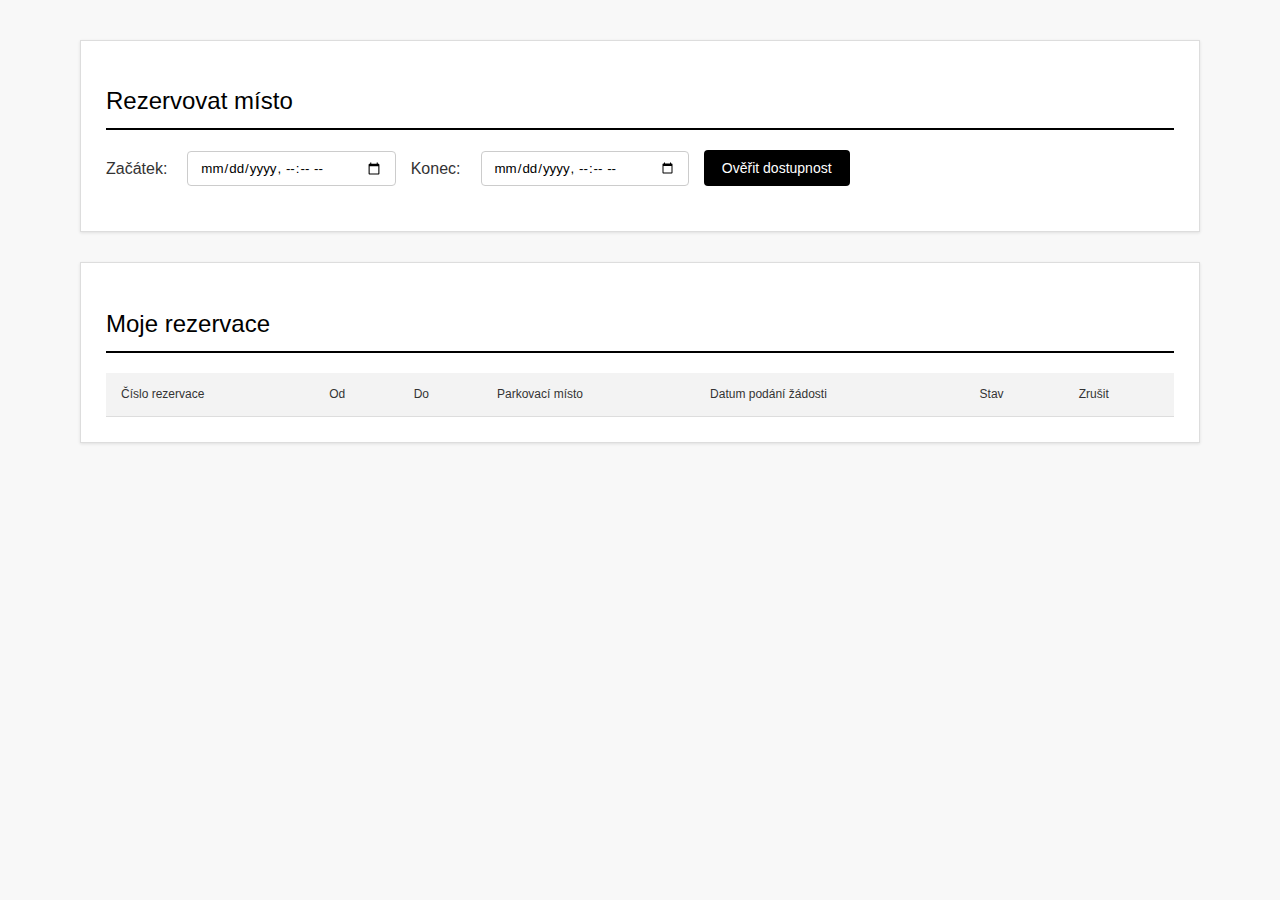
<file: wwwroot/demo/index.html>
﻿<!DOCTYPE html>
<html>
<head>
    <title>Rezervace | ParkingReservation</title>
    <link rel="stylesheet" href="styles/style.css">
</head>
<body>
    <script src="https://alcdn.msauth.net/browser/2.38.2/js/msal-browser.min.js"></script>
    <script src="scripts/auth.js"></script>

    <section id="check-aviability">
        <h1>Rezervovat místo</h1>
        <form id="get-spaces">
            <label for="begins-at">Začátek:</label>
            <input type="datetime-local" id="begins-at" name="begins-at" step="1800">
            <label for="ends-at">Konec:</label>
            <input type="datetime-local" id="ends-at" name="ends-at" step="1800">
            <input type="submit" value="Ověřit dostupnost">
        </form>
        <div id="available">

        </div>
    </section>

    <section id="my-reservations">
        <h1>Moje rezervace</h1>
        <table id="my">
            <tr>
                <th>Číslo rezervace</th>
                <th>Od</th>
                <th>Do</th>
                <th>Parkovací místo</th>
                <th>Datum podání žádosti</th>
                <th>Stav</th>
                <th>Zrušit</th>
            </tr>
        </table>
    </section>
    <div id="make-reservation-result">

    </div>


    <script src="https://code.jquery.com/jquery-3.7.1.min.js"></script>
    <script src="scripts/user.js"></script>

</body>
</html>
</file>
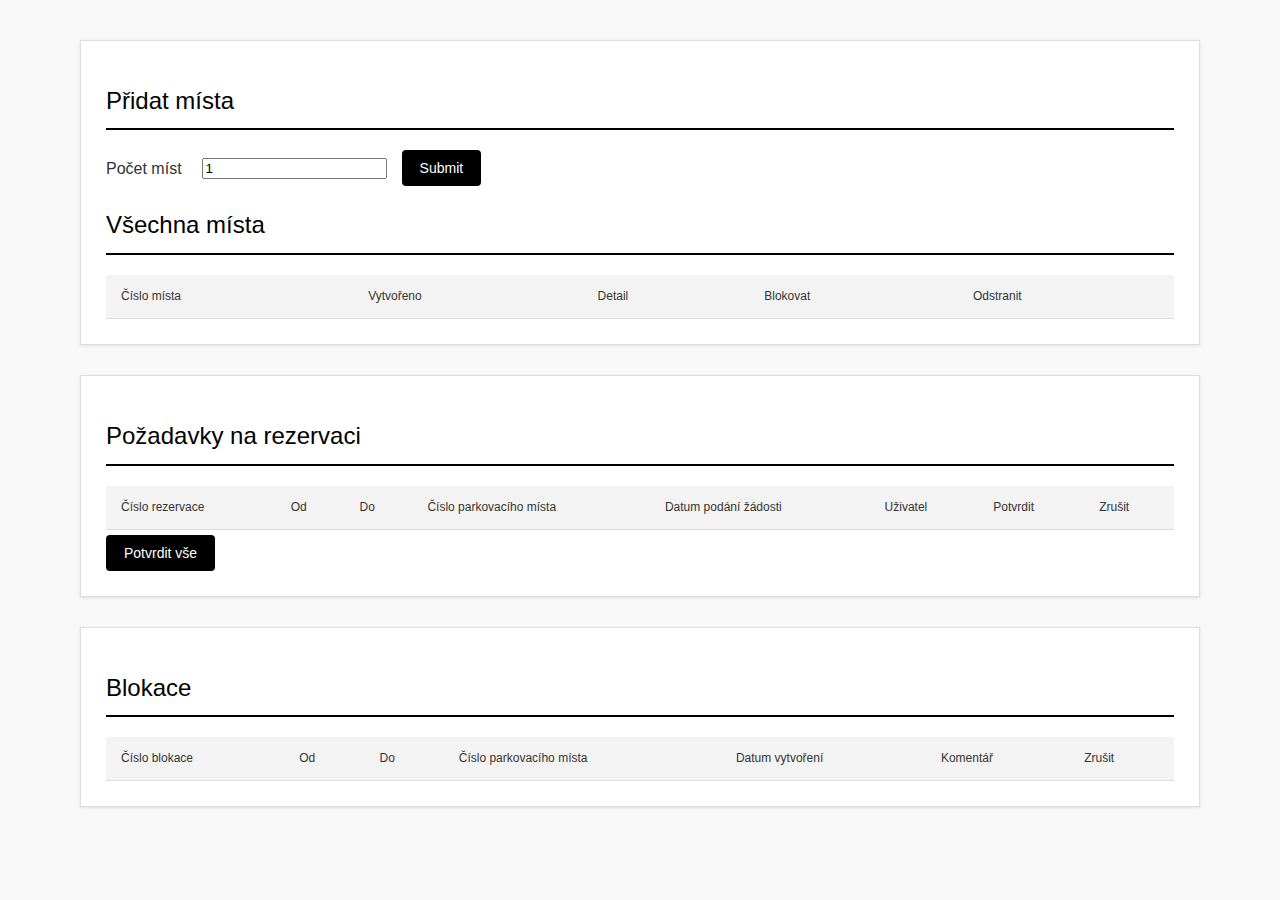
<file: wwwroot/demo/admin.html>
﻿<!DOCTYPE html>
<html>
<head>
    <title>Správa parkoviště | ParkingReservation</title>
    <link rel="stylesheet" href="styles/style.css">
</head>
<body>
    <script src="https://alcdn.msauth.net/browser/2.38.2/js/msal-browser.min.js"></script>
    <script src="scripts/auth.js"></script>

    <section id="spaces">
        <h1>Přidat místa</h1>
        <form id="add-spaces">
            <label for="count">Počet míst</label>
            <input type="number" id="count" name="count" value="1">
            <input type="submit" id="add-spaces">
        </form>
        <div id="add-space-result">

        </div>
        <h1>Všechna místa</h1>
        <table id="all-spaces">
            <tr>
                <th>Číslo místa</th>
                <th>Vytvořeno</th>
                <th>Detail</th>
                <th>Blokovat</th>
                <th>Odstranit</th>
            </tr>
        </table>
        <div id="block-space-result">

        </div>
    </section>

    <section id="reservation-requests">
        <h1>Požadavky na rezervaci</h1>
        <table id="requests">
            <tr>
                <th>Číslo rezervace</th>
                <th>Od</th>
                <th>Do</th>
                <th>Číslo parkovacího místa</th>
                <th>Datum podání žádosti</th>
                <th>Uživatel</th>
                <th>Potvrdit</th>
                <th>Zrušit</th>
            </tr>
        </table>
        <button id="confirm-all-button">Potvrdit vše</button>
    </section>

    <section id="blockings">
        <h1>Blokace</h1>
        <table id="my-blockings">
            <tr>
                <th>Číslo blokace</th>
                <th>Od</th>
                <th>Do</th>
                <th>Číslo parkovacího místa</th>
                <th>Datum vytvoření</th>
                <th>Komentář</th>
                <th>Zrušit</th>
            </tr>
        </table>
    </section>


    <script src="https://code.jquery.com/jquery-3.7.1.min.js"></script>
    <script src="scripts/admin.js"></script>

</body>
</html>
</file>
<file: wwwroot/demo/styles/style.css>
﻿* {
    box-sizing: border-box;
    font-family: 'Helvetica Neue', Arial, sans-serif;
}

body {
    background-color: #f8f8f8;
    color: #333;
    line-height: 1.6;
    padding: 40px;
    max-width: 1200px;
    margin: 0 auto;
}

h1 {
    font-size: 24px;
    margin-bottom: 20px;
    color: #000;
    font-weight: 500;
    border-bottom: 2px solid #000;
    padding-bottom: 8px;
}

section {
    background-color: #fff;
    border: 1px solid #ddd;
    padding: 25px;
    margin-bottom: 30px;
    box-shadow: 0 1px 3px rgba(0, 0, 0, 0.1);
}

form {
    display: flex;
    flex-wrap: wrap;
    gap: 15px;
    align-items: center;
    margin-bottom: 20px;
}

form input, form label {
    vertical-align: middle;
}

label {
    font-weight: 500;
    margin-right: 5px;
}

input[type="datetime-local"] {
    padding: 8px 12px;
    border: 1px solid #ccc;
    border-radius: 4px;
}

input[type="submit"], button {
    background-color: #000;
    color: #fff;
    border: none;
    padding: 10px 18px;
    cursor: pointer;
    font-weight: 500;
    border-radius: 4px;
    transition: background-color 0.2s;
    font-size: 14px;
    text-align: center;
    display: inline-block;
}

input[type="submit"]:hover, button:hover {
    background-color: #333;
    }

table {
    width: 100%;
    border-collapse: collapse;
    margin-top: 15px;
}

th, td {
    padding: 12px 15px;
    text-align: left;
    border-bottom: 1px solid #ddd;
    vertical-align: middle;
}

th {
    background-color: #f3f3f3;
    font-weight: 500;
    font-size: 12px;
}

td {
    font-size: 12px;
}

tr:hover {
    background-color: #f9f9f9;
}

.cancel-button {
    background-color: #e74c3c;
    padding: 6px 12px;
    font-size: 14px;
}

.cancel-button:hover {
    background-color: #c0392b;
}

.confirm-button {
    background-color: green;
    padding: 6px 12px;
    font-size: 14px;
}

.state {
    font-style: italic;
}

#res-button {
    margin-left: 15px;
}

#sign-in-button {
    margin: 20px 0;
}

#make-reservation-result {
    padding: 15px;
    margin-top: 20px;
}

.calendar td {
    
} 

#confirm-all-button {
    margin-top: 5px;
}
</file>
